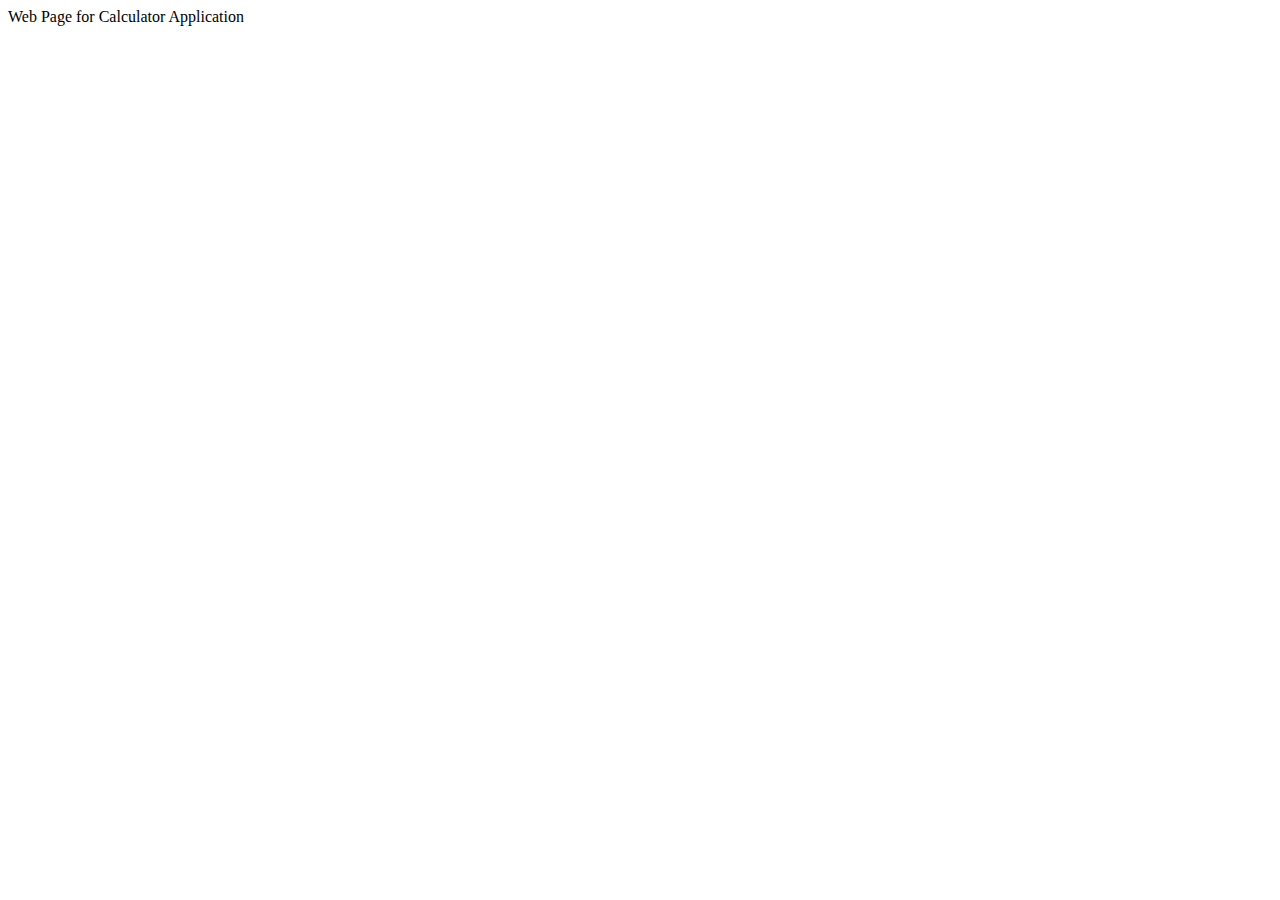
<file: assets/links/calculator.html>
<html lang="en">
<head>
    <meta charset="UTF-8">
    <meta http-equiv="X-UA-Compatible" content="IE=edge">
    <meta name="viewport" content="width=device-width, initial-scale=1.0">
    <title>Calculator</title>
</head>
<body>

    Web Page for Calculator Application
    
</body>
</html>
</file>
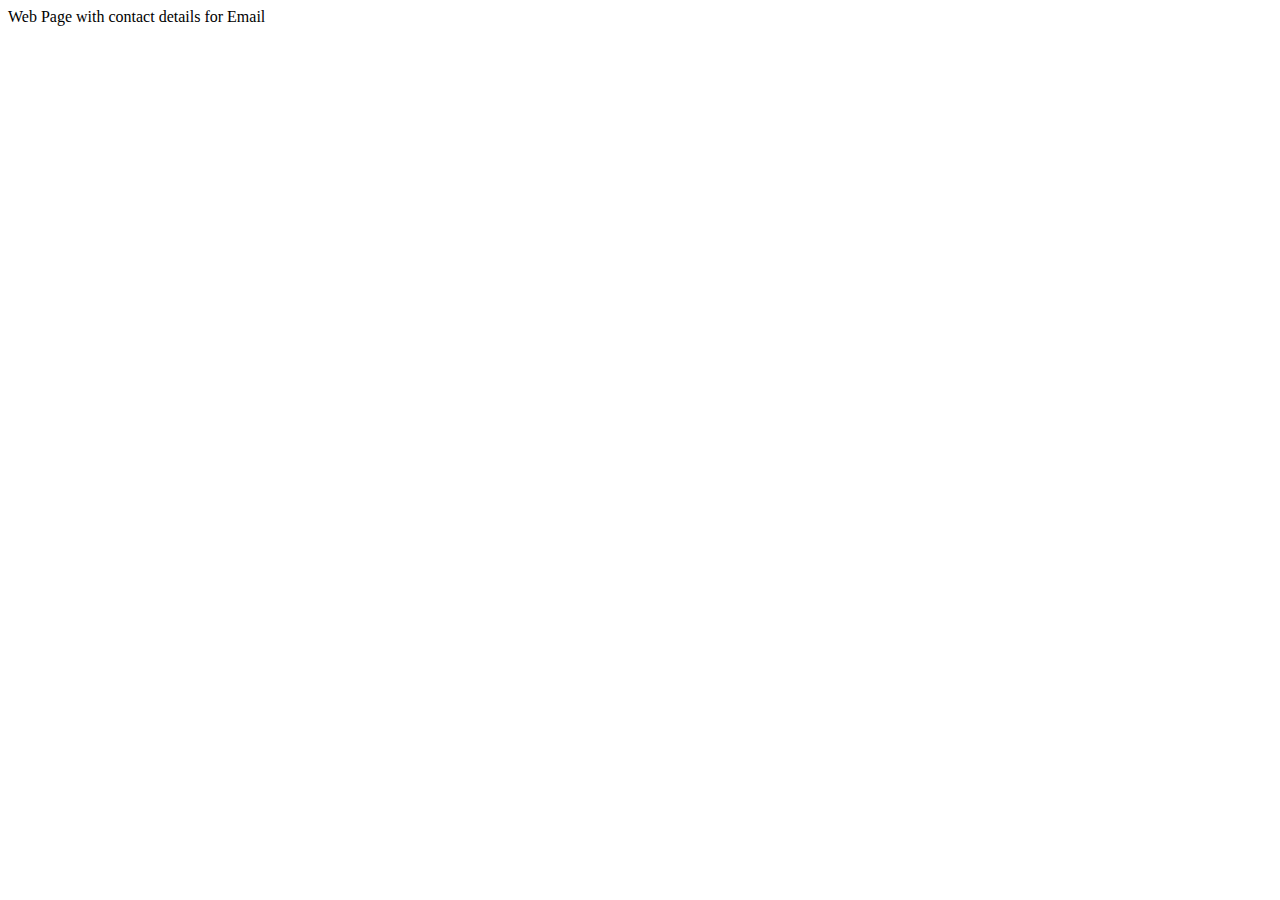
<file: assets/links/email.html>
<html lang="en">
<head>
    <meta charset="UTF-8">
    <meta http-equiv="X-UA-Compatible" content="IE=edge">
    <meta name="viewport" content="width=device-width, initial-scale=1.0">
    <title>Email Contact Details</title>
</head>
<body>
    Web Page with contact details for Email
    
</body>
</html>
</file>
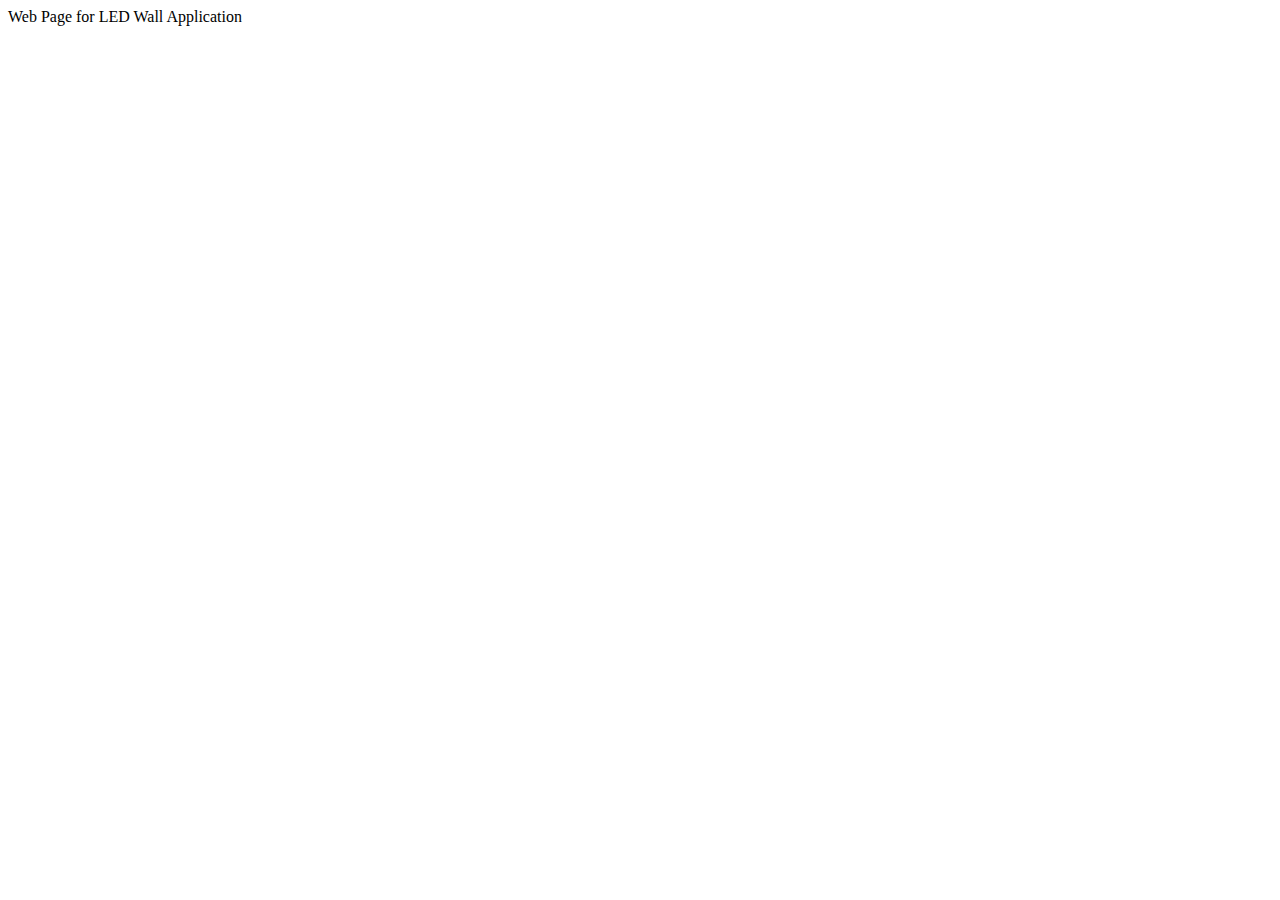
<file: assets/links/ledwall.html>
<html lang="en">
<head>
    <meta charset="UTF-8">
    <meta http-equiv="X-UA-Compatible" content="IE=edge">
    <meta name="viewport" content="width=device-width, initial-scale=1.0">
    <title>LED Wall</title>
</head>
<body>

    Web Page for LED Wall Application
    
</body>
</html>
</file>
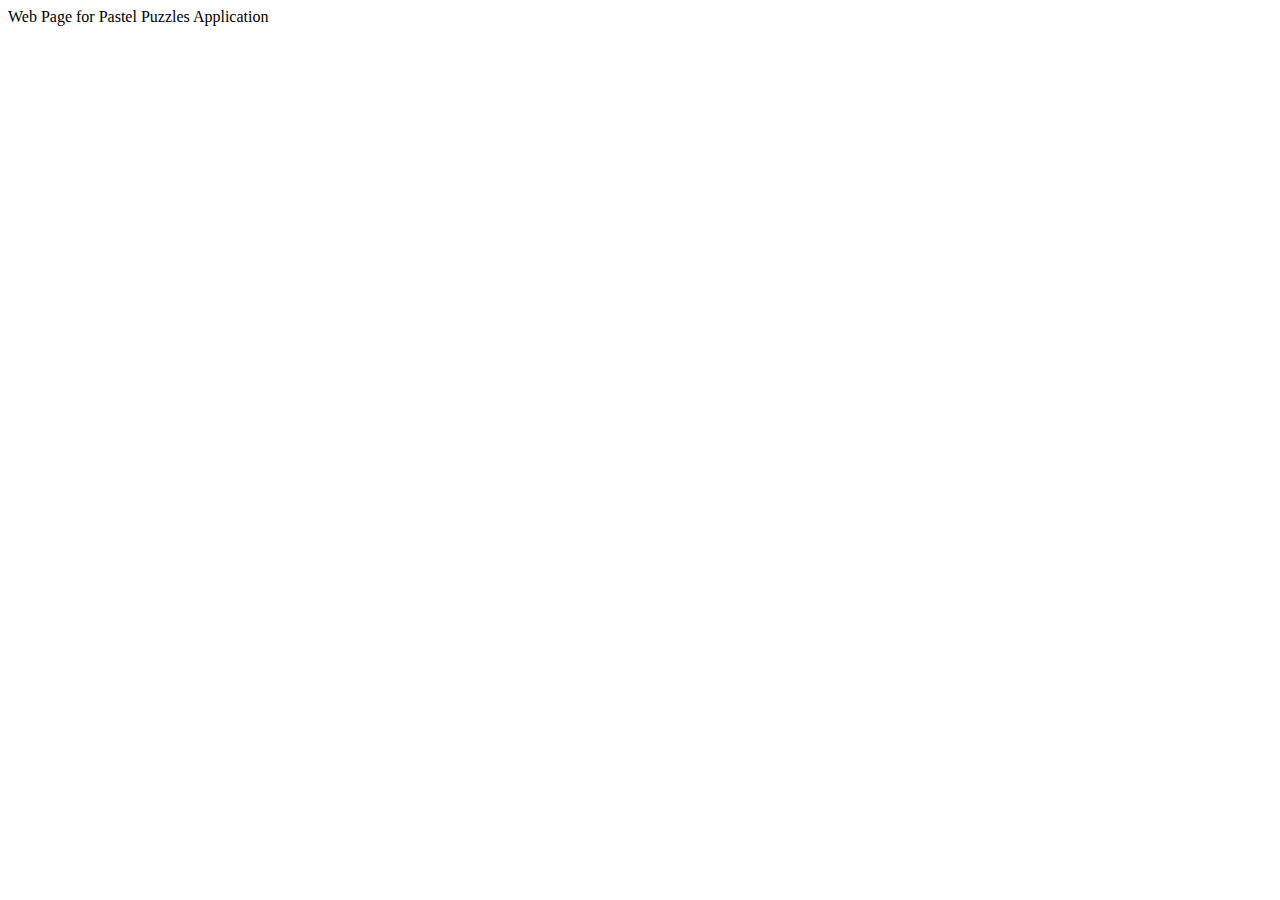
<file: assets/links/pastelpuzzles.html>
<html lang="en">
<head>
    <meta charset="UTF-8">
    <meta http-equiv="X-UA-Compatible" content="IE=edge">
    <meta name="viewport" content="width=device-width, initial-scale=1.0">
    <title>Pastel Puzzles</title>
</head>
<body>
    
    Web Page for Pastel Puzzles Application

</body>
</html>
</file>
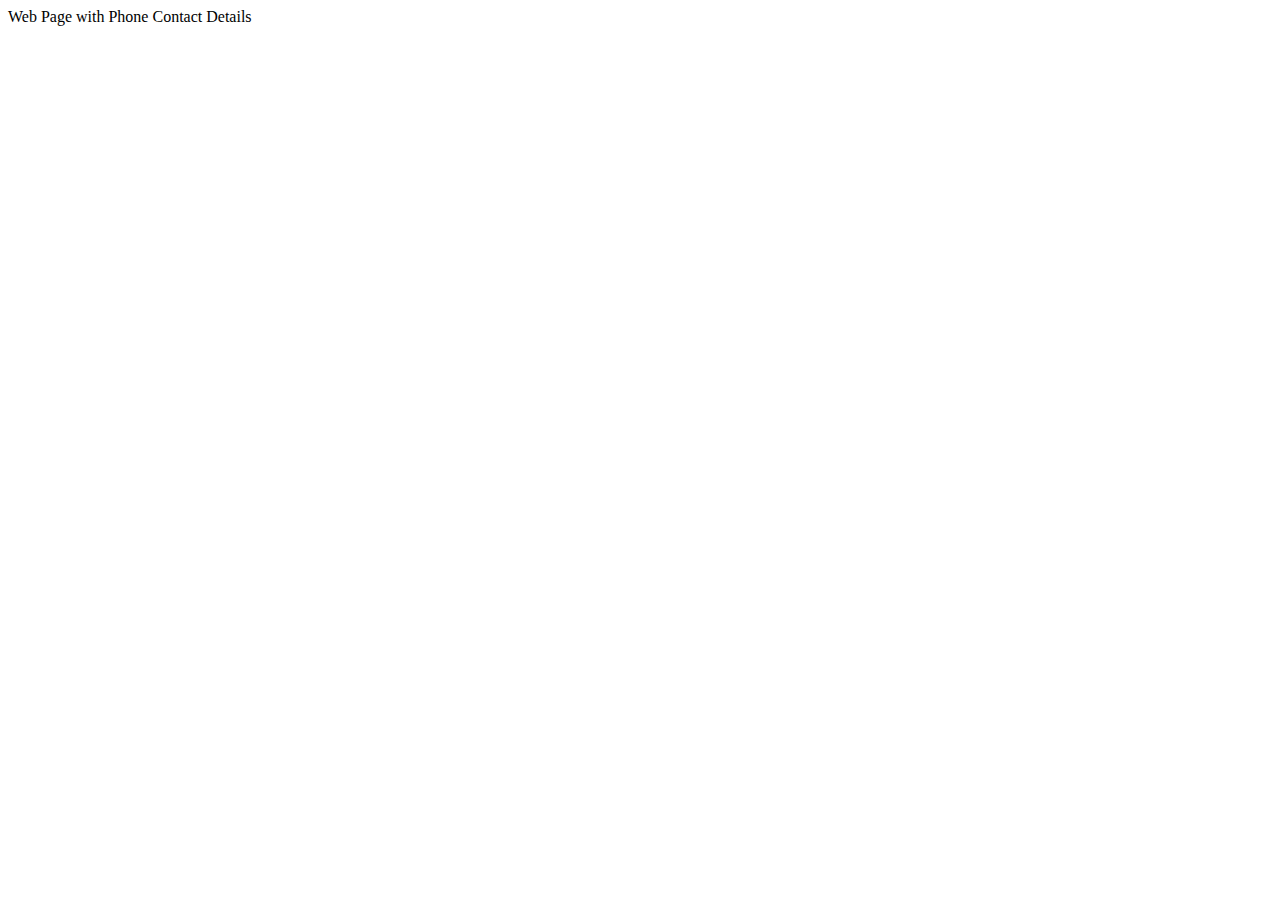
<file: assets/links/phone.html>
<html lang="en">
<head>
    <meta charset="UTF-8">
    <meta http-equiv="X-UA-Compatible" content="IE=edge">
    <meta name="viewport" content="width=device-width, initial-scale=1.0">
    <title>Phone contact details</title>
</head>
<body>

    Web Page with Phone Contact Details
    
</body>
</html>
</file>
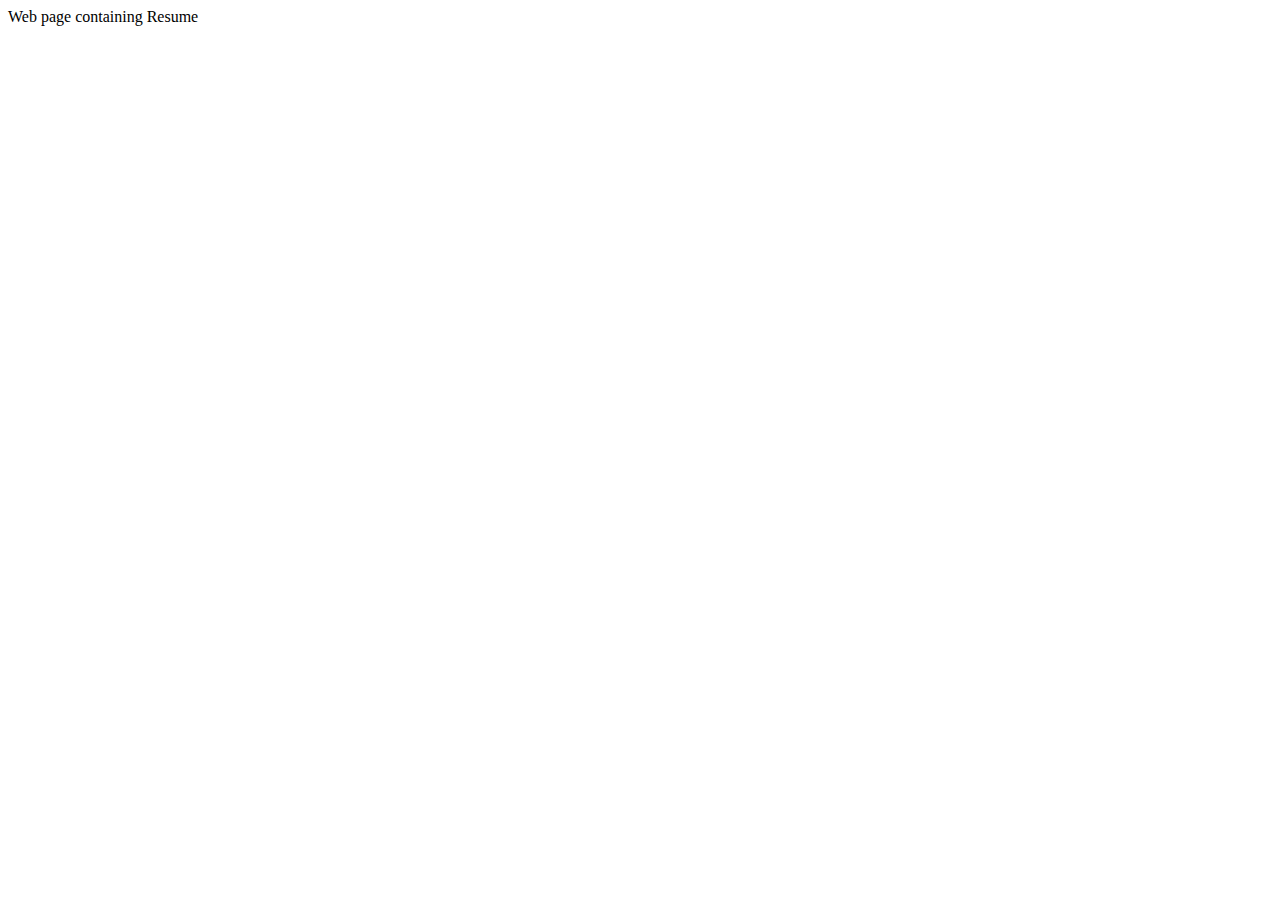
<file: assets/links/resume.html>
<html lang="en">
<head>
    <meta charset="UTF-8">
    <meta http-equiv="X-UA-Compatible" content="IE=edge">
    <meta name="viewport" content="width=device-width, initial-scale=1.0">
    <title>Resume</title>
</head>
<body>

    Web page containing Resume
    
</body>
</html>
</file>
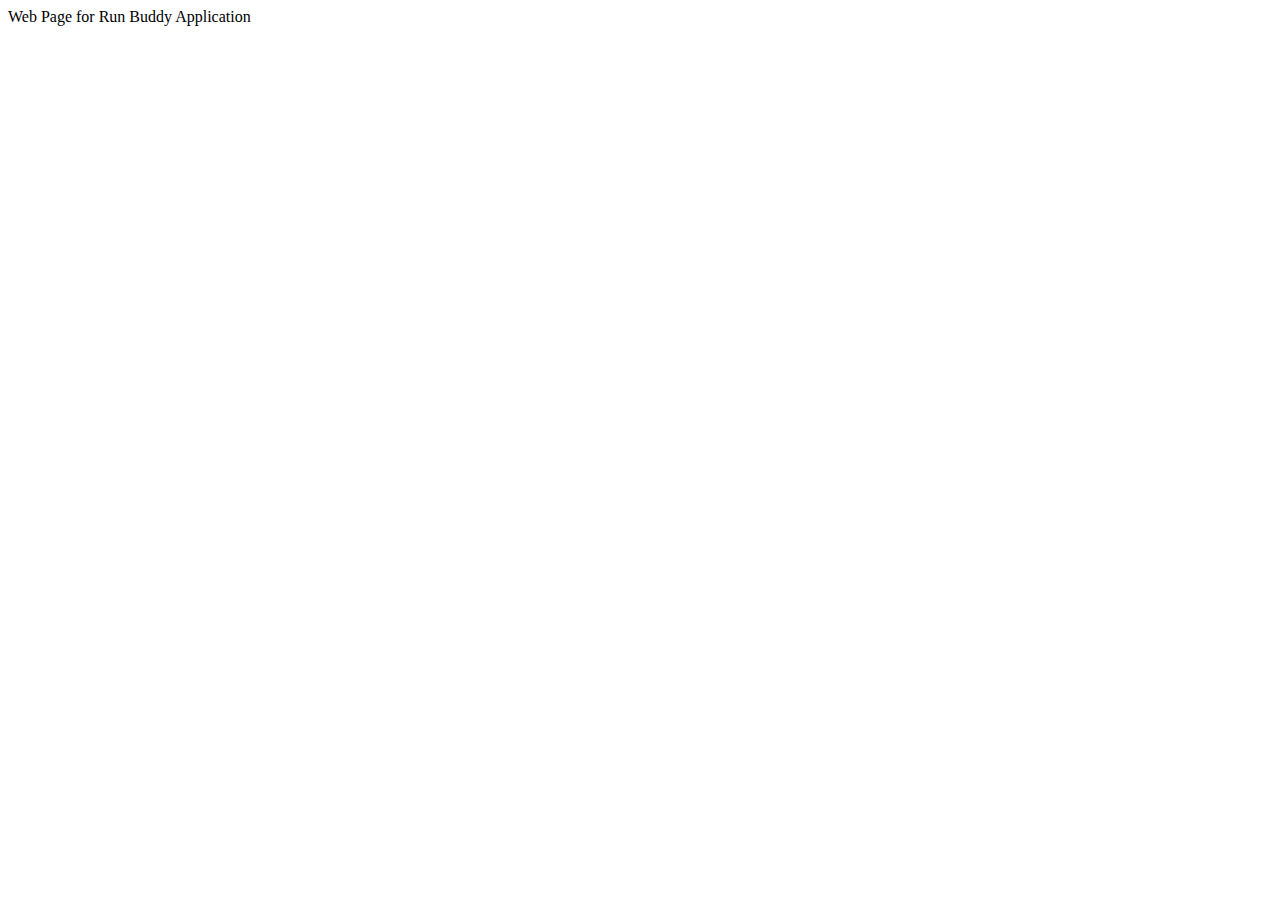
<file: assets/links/runbuddy.html>
<html lang="en">
<head>
    <meta charset="UTF-8">
    <meta http-equiv="X-UA-Compatible" content="IE=edge">
    <meta name="viewport" content="width=device-width, initial-scale=1.0">
    <title>Run Buddy</title>
</head>
<body>
    
    Web Page for Run Buddy Application

</body>
</html>
</file>
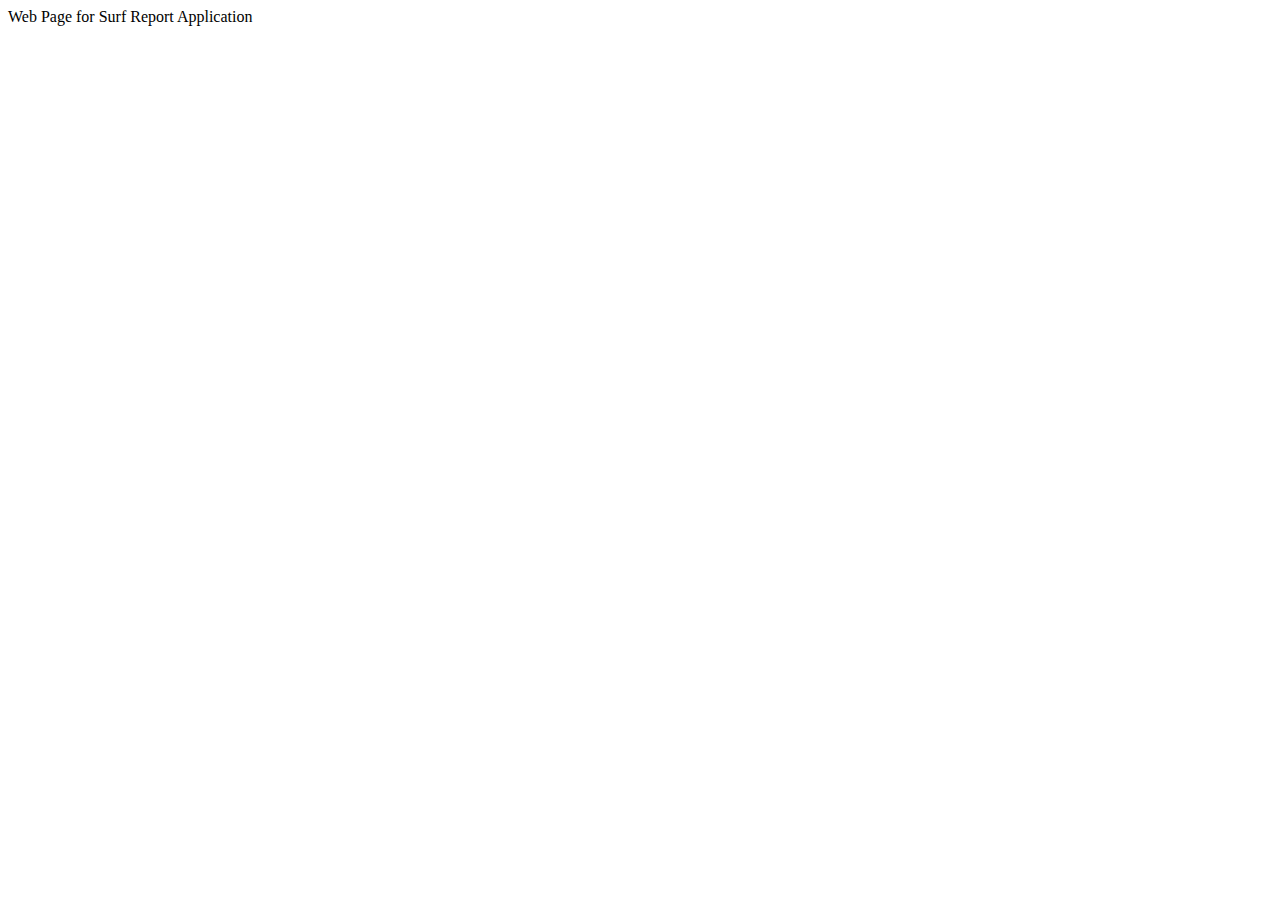
<file: assets/links/surfreport.html>
<html lang="en">
<head>
    <meta charset="UTF-8">
    <meta http-equiv="X-UA-Compatible" content="IE=edge">
    <meta name="viewport" content="width=device-width, initial-scale=1.0">
    <title>Surf Report</title>
</head>
<body>
    
    Web Page for Surf Report Application
    
</body>
</html>
</file>
